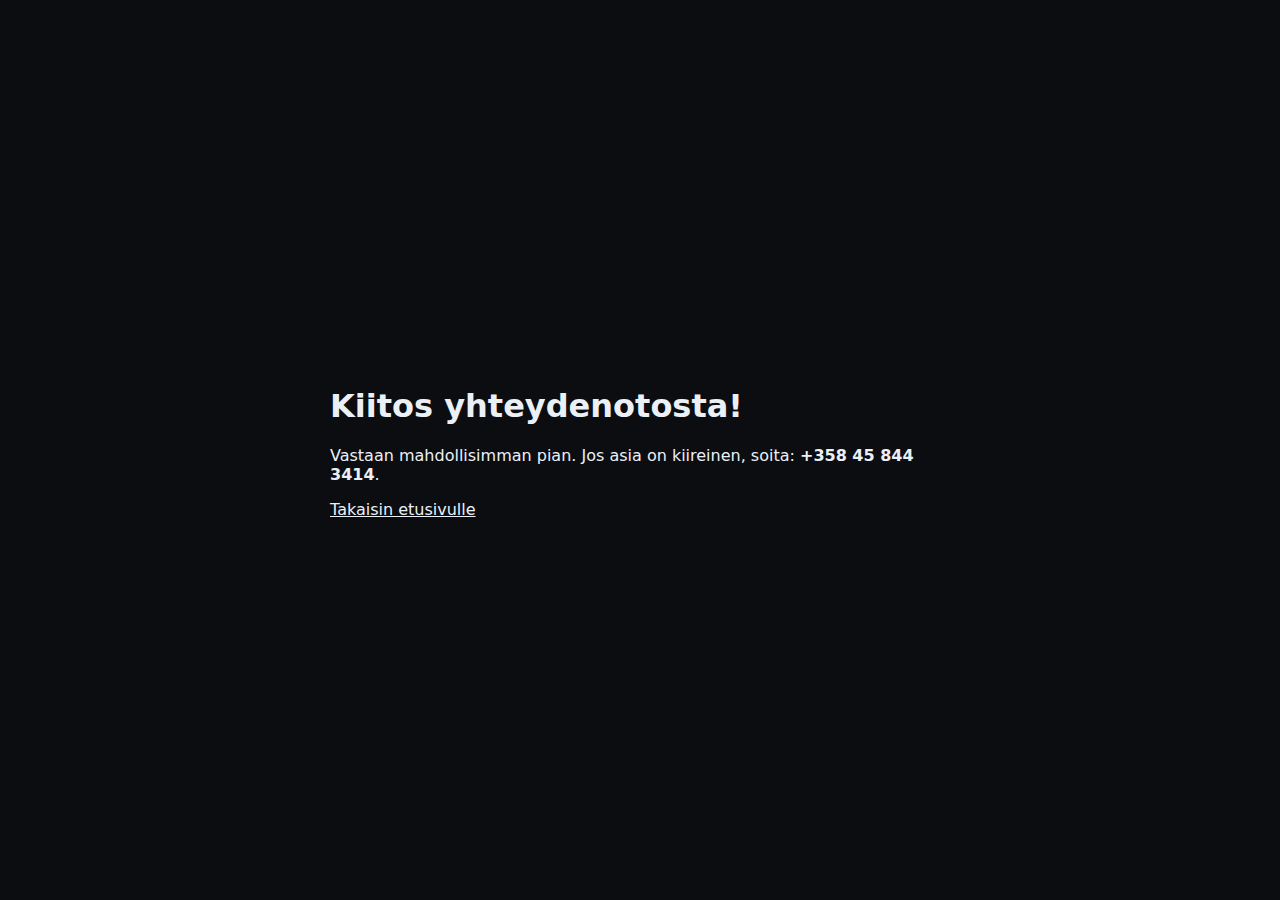
<file: thanks.html>
<!doctype html>
<html lang="fi">
<head>
  <meta charset="utf-8" />
  <meta name="viewport" content="width=device-width, initial-scale=1" />
  <title>Kiitos – Palagent</title>
  <link rel="stylesheet" href="assets/style.css">
  <style>
    body{min-height:100dvh;display:grid;place-items:center}
    .card{max-width:620px;margin:20px;background:var(--card);border:1px solid var(--ring);border-radius:18px;padding:24px}
    a{color:var(--acc)}
  </style>
</head>
<body>
  <main class="card">
    <h1>Kiitos yhteydenotosta!</h1>
    <p>Vastaan mahdollisimman pian. Jos asia on kiireinen, soita: <strong>+358 45 844 3414</strong>.</p>
    <p><a href="/">Takaisin etusivulle</a></p>
  </main>
</body>
</html>
</file>
<file: assets/style.css>
body{font-family:system-ui,sans-serif; background:#0b0d11; color:#ebf0f7; margin:0;}
</file>
